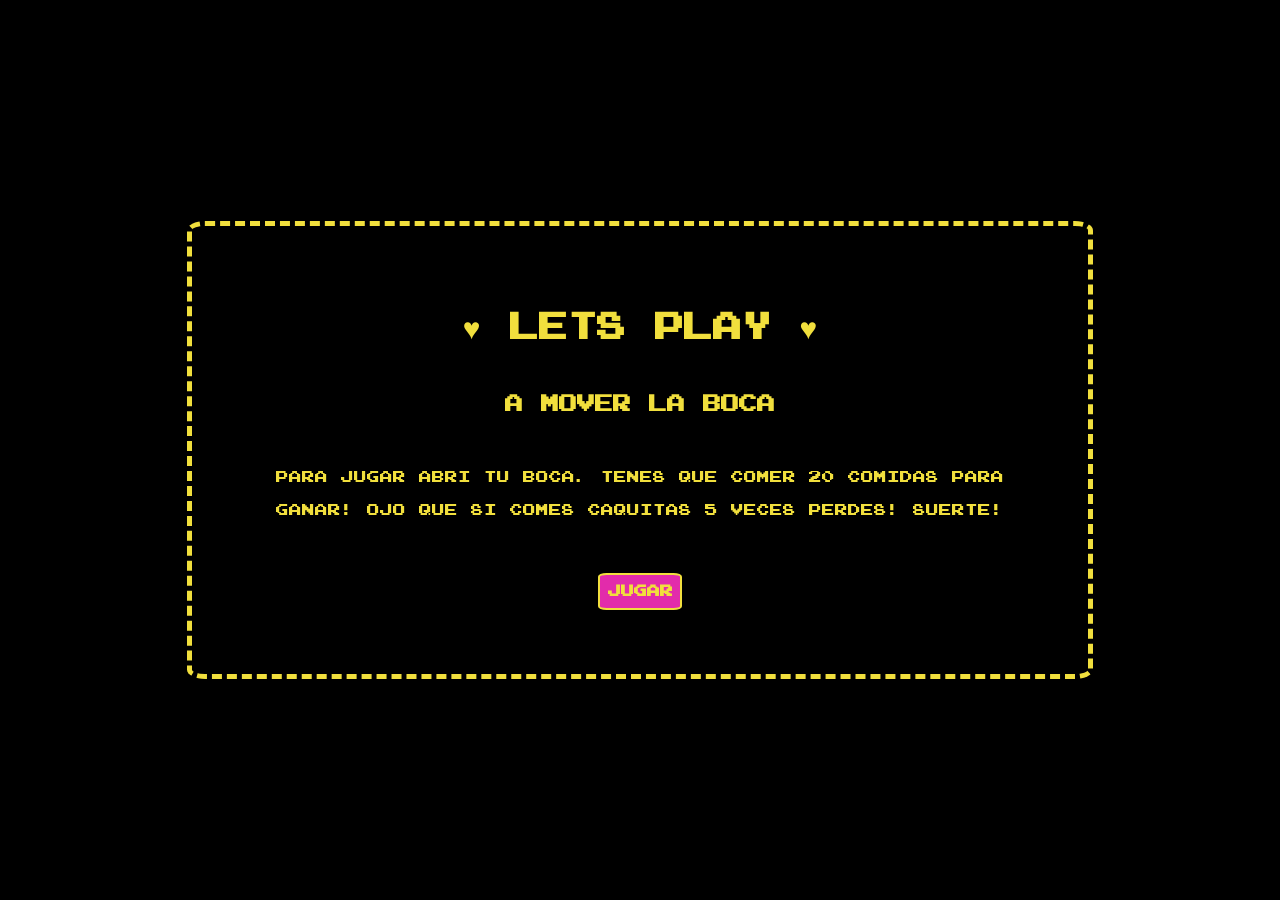
<file: index.html>
<!doctype html>
<html lang="es">
  <head>
    <meta charset="utf-8" />
    <meta name="viewport" content="width=device-width, initial-scale=1" />
    <title>lets play</title>
    <link rel="stylesheet" href="style.css">
  </head>
  <body>
    <div id="section1">
      <h1 class="mb">♥ Lets play ♥</h1>
      <h3 class="mb">A mover la boca</h3>
      <p class="mb">Para jugar abri tu boca.
        Tenes que comer 20 comidas para ganar!
        Ojo que si comes caquitas 5 veces perdes!
        suerte!
      </p>
      <button id="btn"><a href="/juego.html">jugar</a></button>
  </body>
</html>
</file>
<file: style.css>
html, body {
  height: 100%;
  margin: 0;              
}
body {
  display: grid;          
  place-items: center;    /* centro horizontal + vertical */
  background: #000000;  
  color: rgb(241, 223, 61);     
  font-family: arcade;
}

@font-face{
  font-family: "arcade";
  src: url("assets/ARCADE_N.TTF") format("truetype");
  font-weight: 400;
  font-style: normal;
  font-display: swap;
}

#section1{
  width: 60%;
  text-align: center;
  border: solid 5px rgb(241, 223, 61);
  padding: 5%;
  border-radius: 2%;
  border-style:dashed;
}

.mb{
  margin-bottom: 6%;
}

button{
  background-color: rgb(226, 43, 171);
  padding: 1%;
  border-radius: 10%;
  border: solid 2px rgb(241, 223, 61);
  color:rgb(241, 223, 61) ;
  font-weight: bold;
  font-family: arcade;
}


h1{
  font-size: 30px;
}

canvas { 
  border: solid 5px rgb(241, 223, 61);
  border-radius: 2%;
  border-style:dashed;
  display: block;     
}

p{
  line-height: 2.5;
  font-size: small;
}

a{
  color: rgb(241, 223, 61);
  text-decoration: none;
}
</file>
